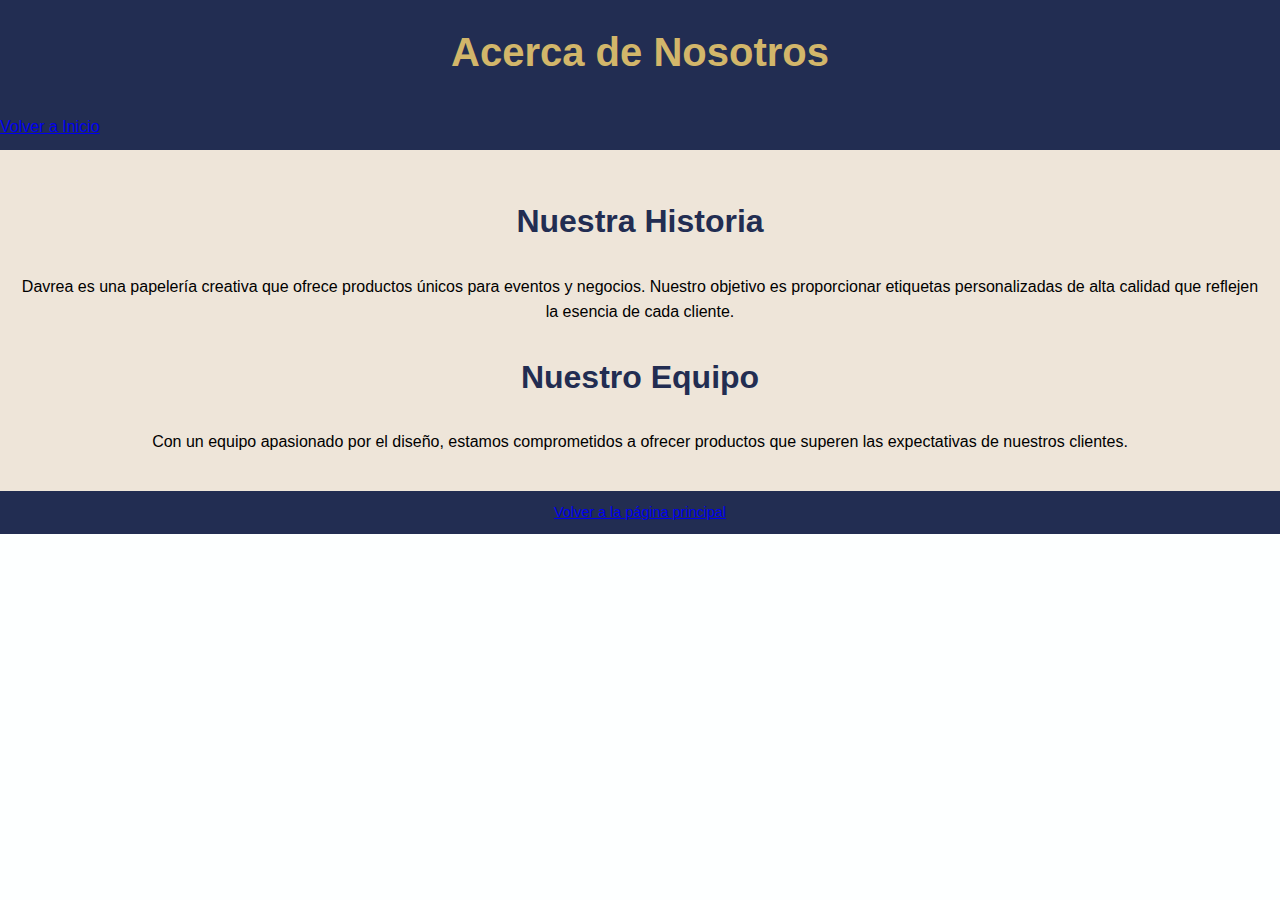
<file: about.html>
<!DOCTYPE html>
<html lang="es">
<head>
    <meta charset="UTF-8">
    <meta name="viewport" content="width=device-width, initial-scale=1.0">
    <title>Acerca de Nosotros - Davrea</title>
    <link rel="stylesheet" href="css/style.css">
</head>
<body>
    <header>
        <h1>Acerca de Nosotros</h1>
    </header>

<nav>
    <a href="index.html" class="btn-volver">Volver a Inicio</a>
</nav>

    <main>
        <section>
            <h2>Nuestra Historia</h2>
            <p>Davrea es una papelería creativa que ofrece productos únicos para eventos y negocios. Nuestro objetivo es proporcionar etiquetas personalizadas de alta calidad que reflejen la esencia de cada cliente.</p>
        </section>

        <section>
            <h2>Nuestro Equipo</h2>
            <p>Con un equipo apasionado por el diseño, estamos comprometidos a ofrecer productos que superen las expectativas de nuestros clientes.</p>
        </section>
    </main>

    <footer>
        <a href="index.html">Volver a la página principal</a>
    </footer>
</body>
</html>
</file>
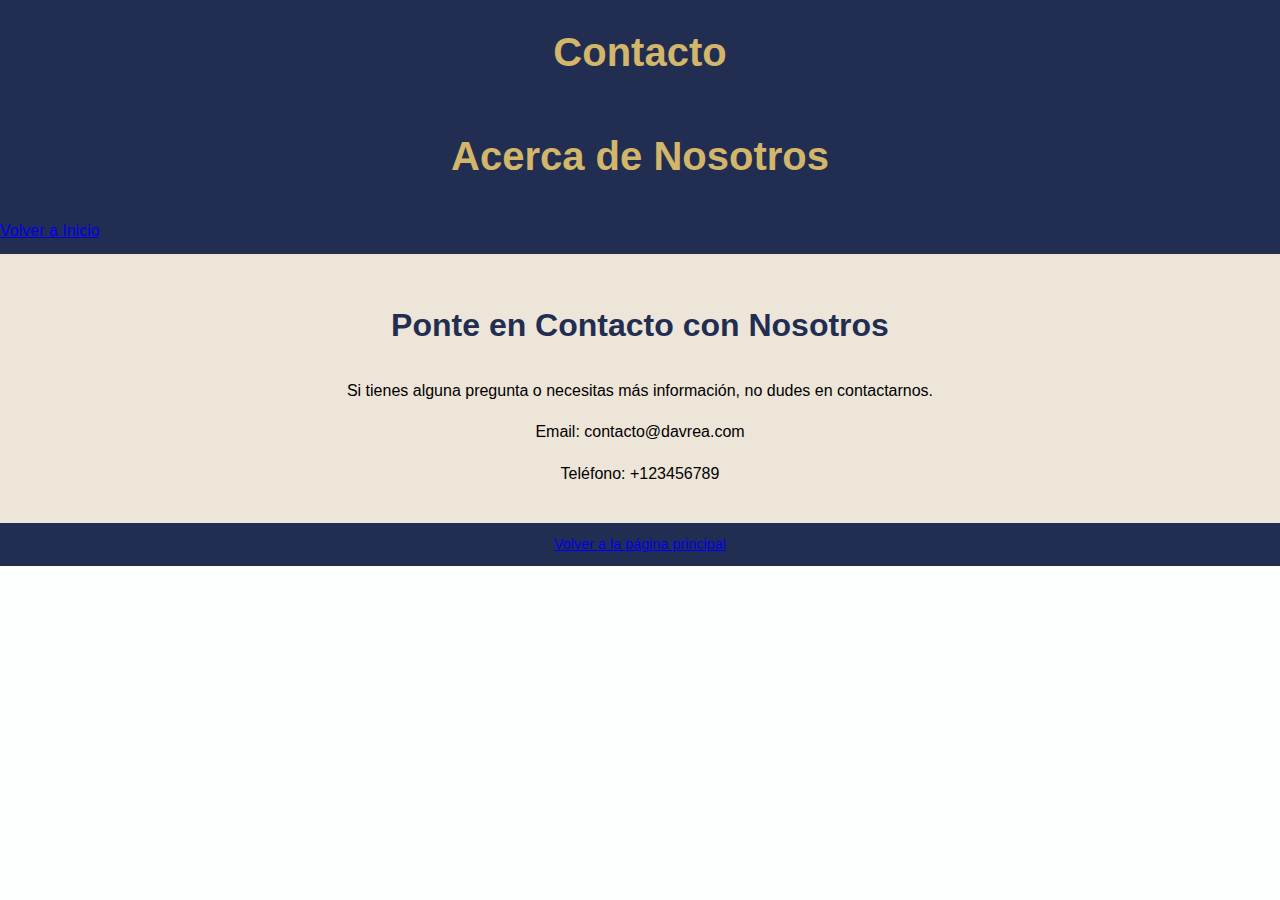
<file: contact.html>
<!DOCTYPE html>
<html lang="es">
<head>
    <meta charset="UTF-8">
    <meta name="viewport" content="width=device-width, initial-scale=1.0">
    <title>Contacto - Davrea</title>
    <link rel="stylesheet" href="css/style.css">
</head>
<body>
    <header>
        <h1>Contacto</h1>
    </header>
<header>
    <h1>Acerca de Nosotros</h1>
</header>

<nav>
    <a href="index.html" class="btn-volver">Volver a Inicio</a>
</nav>


    <main>
        <section>
            <h2>Ponte en Contacto con Nosotros</h2>
            <p>Si tienes alguna pregunta o necesitas más información, no dudes en contactarnos.</p>
            <p>Email: contacto@davrea.com</p>
            <p>Teléfono: +123456789</p>
        </section>
    </main>

    <footer>
        <a href="index.html">Volver a la página principal</a>
    </footer>
</body>
</html>
</file>
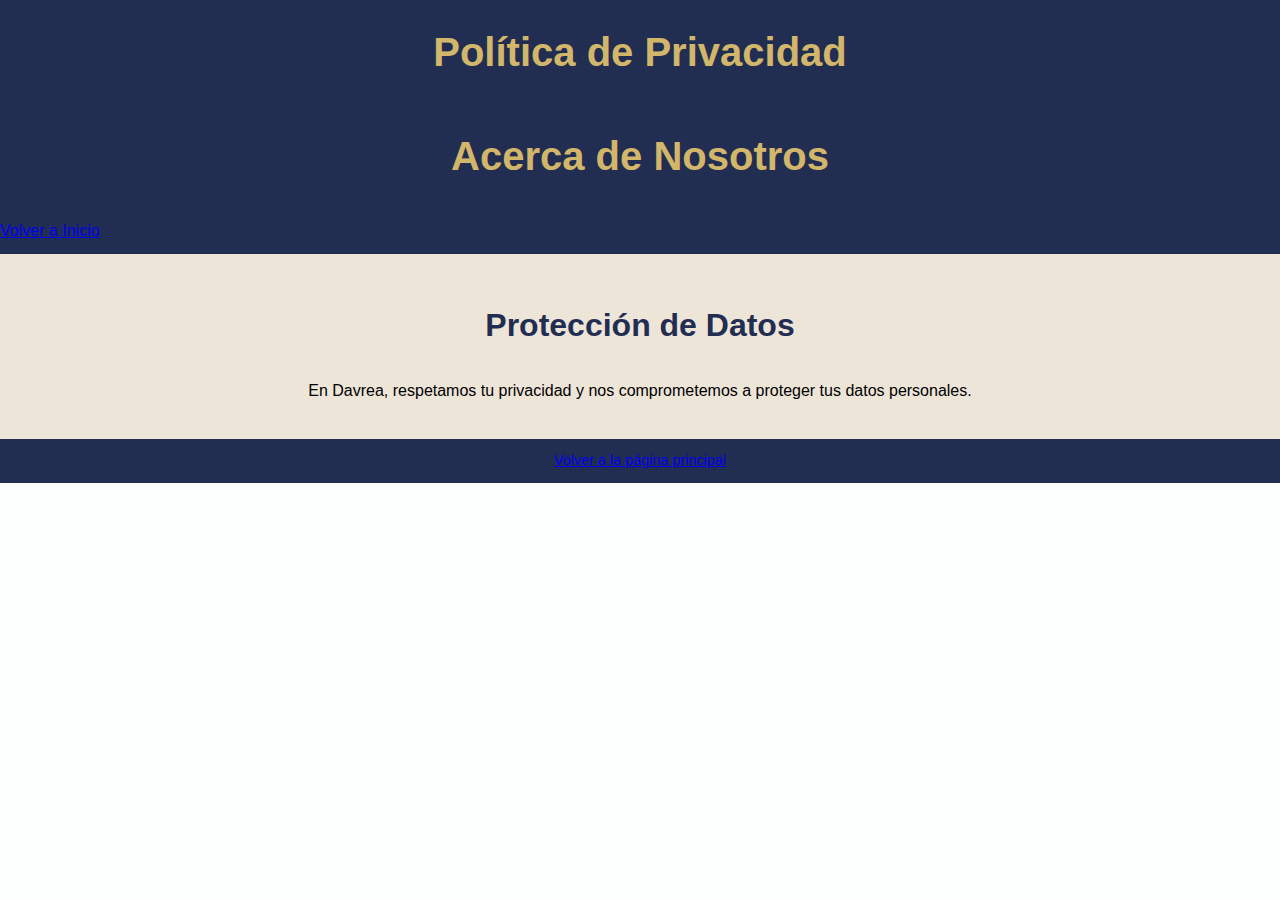
<file: privacy-policy.html>
<!DOCTYPE html>
<html lang="es">
<head>
    <meta charset="UTF-8">
    <meta name="viewport" content="width=device-width, initial-scale=1.0">
    <title>Política de Privacidad - Davrea</title>
    <link rel="stylesheet" href="css/style.css">
</head>
<body>
    <header>
        <h1>Política de Privacidad</h1>
    </header>
<header>
    <h1>Acerca de Nosotros</h1>
</header>

<nav>
    <a href="index.html" class="btn-volver">Volver a Inicio</a>
</nav>

    <main>
        <section>
            <h2>Protección de Datos</h2>
            <p>En Davrea, respetamos tu privacidad y nos comprometemos a proteger tus datos personales.</p>
        </section>
    </main>

    <footer>
        <a href="index.html">Volver a la página principal</a>
    </footer>
</body>
</html>
</file>
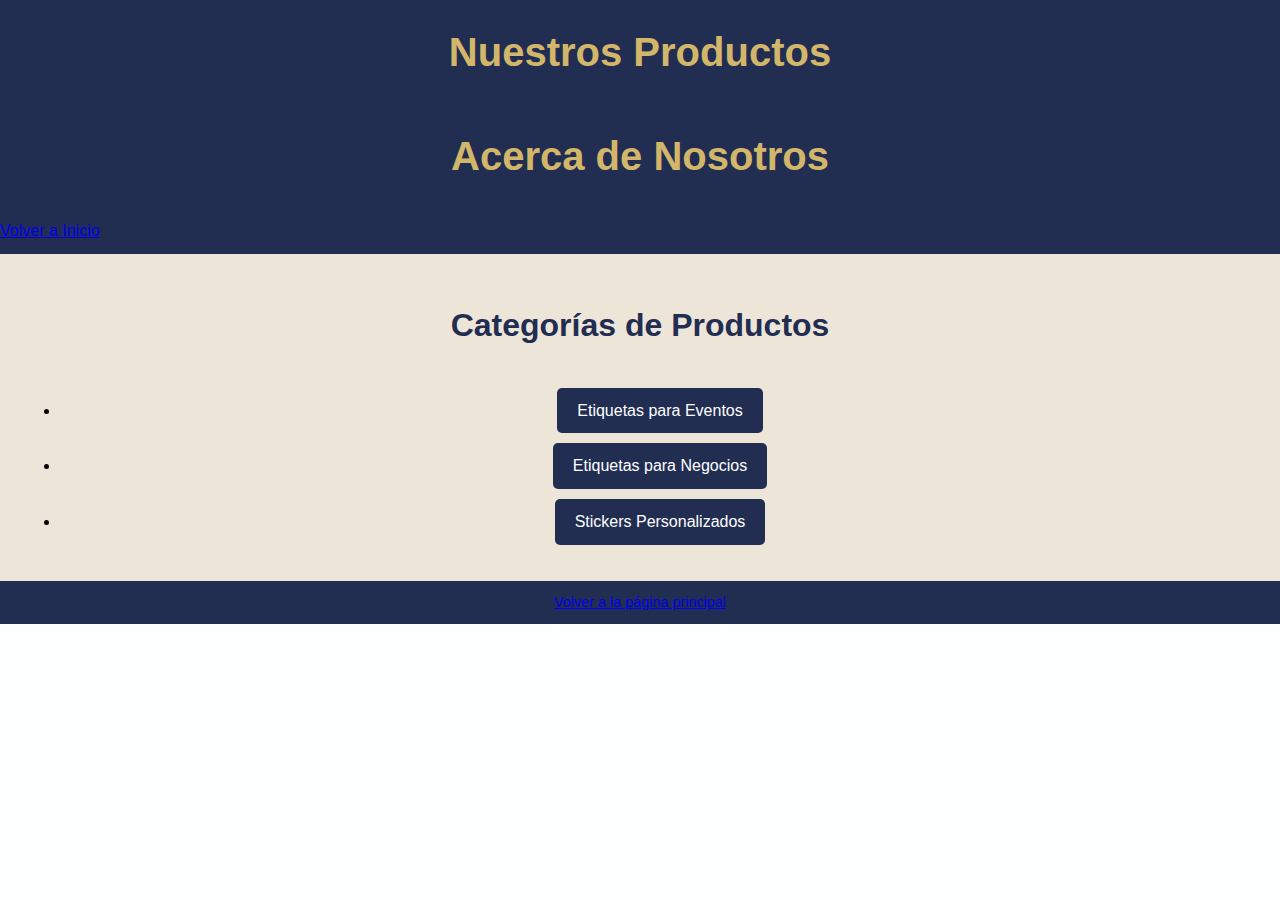
<file: products.html>
<!DOCTYPE html>
<html lang="es">
<head>
    <meta charset="UTF-8">
    <meta name="viewport" content="width=device-width, initial-scale=1.0">
    <title>Nuestros Productos - Davrea</title>
    <link rel="stylesheet" href="css/style.css">
</head>
<body>
    <header>
        <h1>Nuestros Productos</h1>
    </header>
<header>
    <h1>Acerca de Nosotros</h1>
</header>

<nav>
    <a href="index.html" class="btn-volver">Volver a Inicio</a>
</nav>

    <main>
        <section>
            <h2>Categorías de Productos</h2>
            <ul>
                <li><a href="#">Etiquetas para Eventos</a></li>
                <li><a href="#">Etiquetas para Negocios</a></li>
                <li><a href="#">Stickers Personalizados</a></li>
            </ul>
        </section>
    </main>

    <footer>
        <a href="index.html">Volver a la página principal</a>
    </footer>
</body>
</html>
</file>
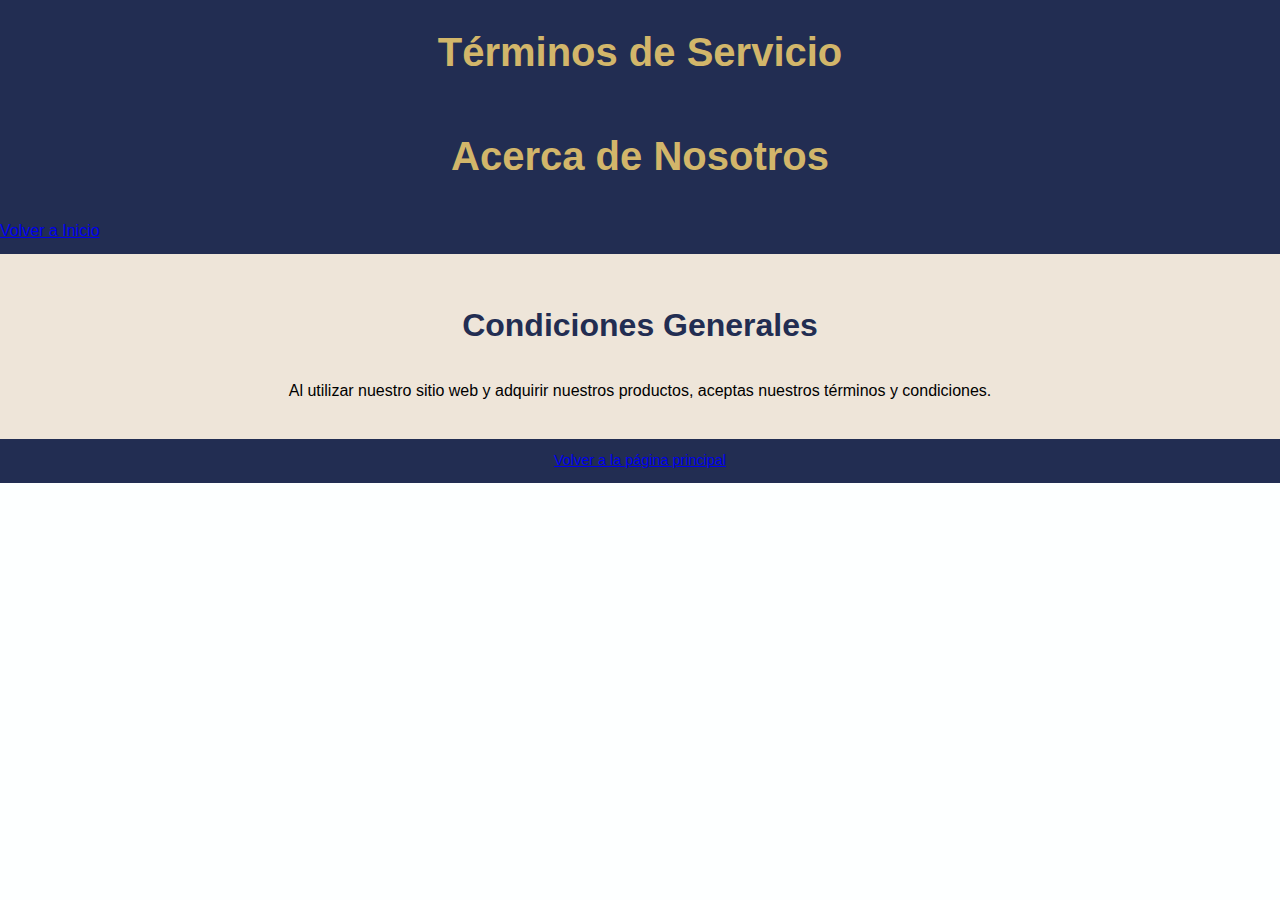
<file: terms-of-service.html>
<!DOCTYPE html>
<html lang="es">
<head>
    <meta charset="UTF-8">
    <meta name="viewport" content="width=device-width, initial-scale=1.0">
    <title>Términos de Servicio - Davrea</title>
    <link rel="stylesheet" href="css/style.css">
</head>
<body>
    <header>
        <h1>Términos de Servicio</h1>
    </header>
<header>
    <h1>Acerca de Nosotros</h1>
</header>

<nav>
    <a href="index.html" class="btn-volver">Volver a Inicio</a>
</nav>

    <main>
        <section>
            <h2>Condiciones Generales</h2>
            <p>Al utilizar nuestro sitio web y adquirir nuestros productos, aceptas nuestros términos y condiciones.</p>
        </section>
    </main>

    <footer>
        <a href="index.html">Volver a la página principal</a>
    </footer>
</body>
</html>
</file>
<file: css/style.css>
/* Paleta de colores */
:root {
    --color-fondo-principal: #FDFFFF; /* Pearl */
    --color-fondo-secundario: #EEE5D9; /* Silk */
    --color-texto-principal: #000000; /* Onyx */
    --color-texto-secundario: #222D52; /* Velvet */
    --color-acento-sutil: #ESE4EO; /* Marble */
    --color-acento-principal: #D2B66A; /* Champagne */
}

/* Estilos generales */
body {
    font-family: 'Arial', sans-serif;
    background-color: var(--color-fondo-principal); /* Pearl como fondo principal */
    color: var(--color-texto-principal); /* Onyx para texto */
    margin: 0;
    padding: 0;
    line-height: 1.6;
}

/* Encabezado */
header {
    text-align: center;
    padding: 20px;
    background-color: var(--color-texto-secundario); /* Fondo Velvet */
    color: var(--color-fondo-principal); /* Texto Pearl */
}

header h1 {
    font-size: 2.5rem;
    margin: 0;
    color: var(--color-acento-principal); /* Champagne usado mínimamente */
}

header p {
    margin-top: 10px;
    font-size: 1.2rem;
    color: var(--color-fondo-secundario); /* Texto Silk */
}

/* Navegación */
nav {
    background-color: var(--color-texto-secundario); /* Velvet */
    padding: 10px 0;
}

nav ul {
    list-style: none;
    display: flex;
    justify-content: center;
    margin: 0;
    padding: 0;
}

nav ul li {
    margin: 0 15px;
}

nav ul li a {
    text-decoration: none;
    color: var(--color-fondo-principal); /* Texto Pearl */
    font-weight: bold;
}

nav ul li a:hover {
    text-decoration: underline;
    color: var(--color-acento-principal); /* Champagne para hover */
}

/* Secciones principales */
main {
    padding: 20px;
    text-align: center;
    background-color: var(--color-fondo-secundario); /* Silk */
}

main h2 {
    color: var(--color-texto-secundario); /* Velvet */
    font-size: 2rem;
}

main a {
    display: inline-block;
    margin-top: 10px;
    background-color: var(--color-texto-secundario); /* Velvet */
    color: var(--color-fondo-principal); /* Texto Pearl */
    text-decoration: none;
    padding: 10px 20px;
    border-radius: 5px;
}

main a:hover {
    background-color: var(--color-acento-sutil); /* Marble */
}

/* Pie de página */
footer {
    text-align: center;
    padding: 10px;
    background-color: var(--color-texto-secundario); /* Fondo Velvet */
    color: var(--color-fondo-principal); /* Texto Pearl */
    font-size: 0.9rem;
}

/* Botones destacados */
button, .cta {
    background-color: var(--color-texto-secundario); /* Velvet */
    color: var(--color-fondo-principal); /* Pearl */
    padding: 10px 20px;
    border: none;
    cursor: pointer;
    border-radius: 5px;
    text-decoration: none;
}

button:hover, .cta:hover {
    background-color: var(--color-acento-principal); /* Champagne usado sutilmente */
}

/* Separadores y líneas decorativas */
hr {
    border: none;
    border-top: 2px solid var(--color-acento-sutil); /* Marble */
    margin: 20px 0;
}

/* Ajustes para pantallas pequeñas */
@media (max-width: 600px) {
    nav ul li {
        display: block;
        text-align: center;
        margin: 5px 0;
    }
}
</file>
